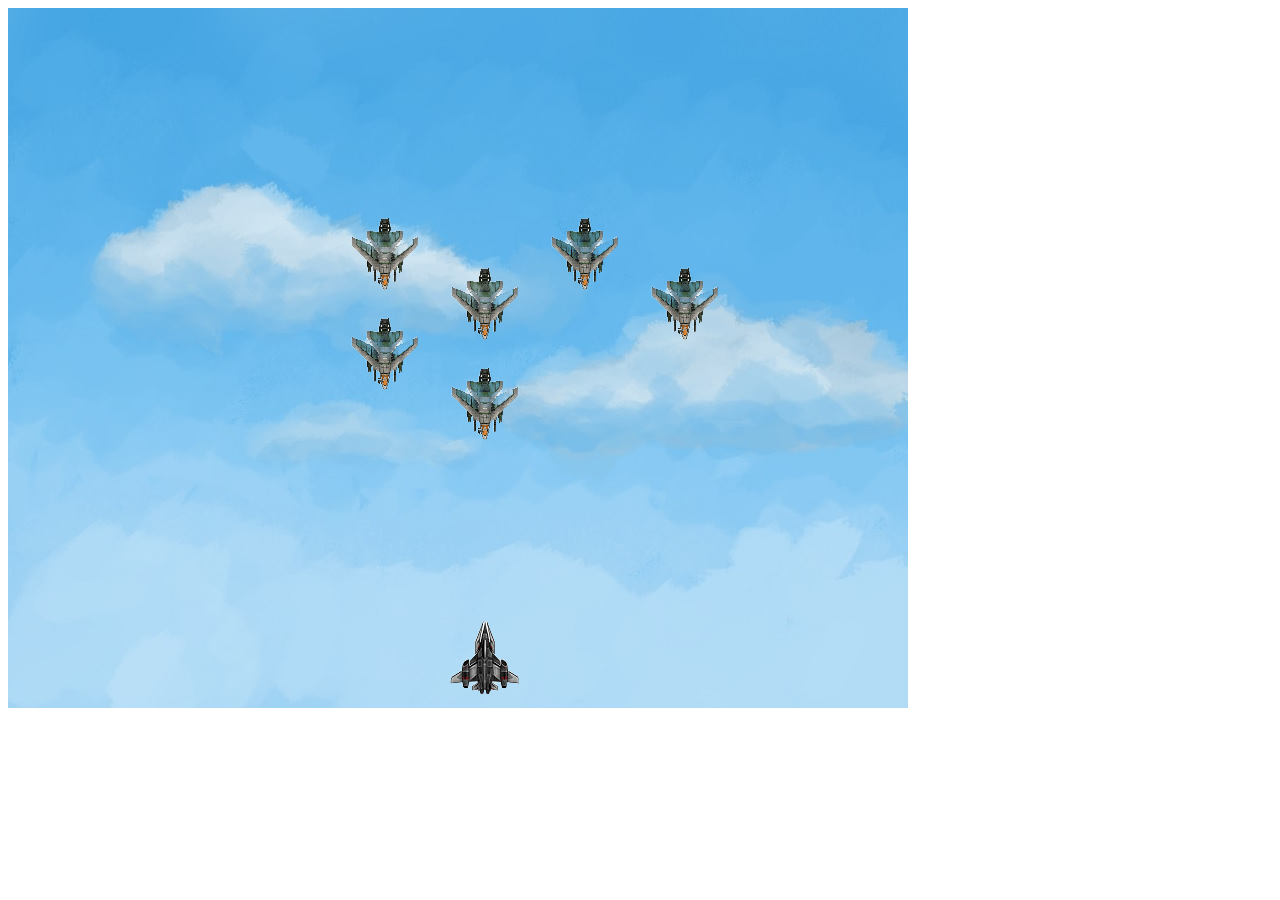
<file: preBootcamp/academy-airplane-master/index.html>
<!DOCTYPE html>
<html>
<head>
	<title></title>
</head>
<body>
	<style type="text/css">
		#ocean {
			background-image: url("ocean.jpg");
			width: 900px;
			height: 700px;
		}
		.player {
			position: absolute;
			background-image: url("player.png");
			width: 70px;
			height: 75px;
		}
		.enemy {
			position: absolute;
			background-image: url("enemy.png");
			width: 70px;
			height: 75px;
			left: 300px;
			top: 100px;
		}
		.missile {
			position: absolute;
			background-color: orange;
			width: 2px;
			height: 10px;
		}
	</style>

	<div id="ocean">
		<div id="players"></div>
		<div id="enemies"></div>
		<div id="missiles"></div>
	</div>



	<script type="text/javascript">
		var player ={left: 450, top: 620}
		var enemies =[
			{left: 350,top: 200},
			{left: 450,top: 250},
			{left: 550,top: 200},
			{left: 650,top: 250},
			{left: 350,top: 300},
			{left: 450,top: 350}
		]
		var missiles =[]

		function drawplayer(){
			content="<div class='player' style='left:"+player.left+"px;top:"+player.top+"px'></div>";
			document.getElementById("players").innerHTML=content;
		}
		drawplayer();

		function drawenemies(){
			content="";
			for(var i=0;i<enemies.length;i++){
				content+="<div class='enemy' style='left:"+enemies[i].left+"px;top:"+enemies[i].top+"px'></div>"
			}
			document.getElementById("enemies").innerHTML=content;
		}
		drawenemies();

		function drawmissiles(){
			content="";
			for(var i=0;i<missiles.length;i++){
				content+="<div class='missile' style='left:"+missiles[i].left+"px;top:"+missiles[i].top+"px'></div>"
			}
			document.getElementById("missiles").innerHTML=content;
		}

		function moveenemies(){
			for(var i=0;i<enemies.length;i++){
				enemies[i].top+=2
			}
		}

		function movemissiles(){
			for(var i=0;i<missiles.length;i++){
				missiles[i].top-=5
			}
		}

		document.onkeydown=function(e){
			if((e.keyCode==37)&&(player.left>0)){player.left+=-10}//L
			if((e.keyCode==39)&&(player.left<830)){player.left+=10}//R
			if((e.keyCode==38)&&(player.top>460)){player.top+=-10}//U
			if((e.keyCode==40)&&(player.top<625)){player.top+=10}//D
			if(e.keyCode==32){missiles.push({left:(player.left+34),top:(player.top-8)})}//Fire
			drawmissiles();
			drawplayer();
		}
		
		function gameloop(){
			moveenemies();
			drawenemies();
			movemissiles();
			drawmissiles();
			setTimeout(gameloop,100)
		}
		gameloop();

	</script>
</body>
</html>
</file>
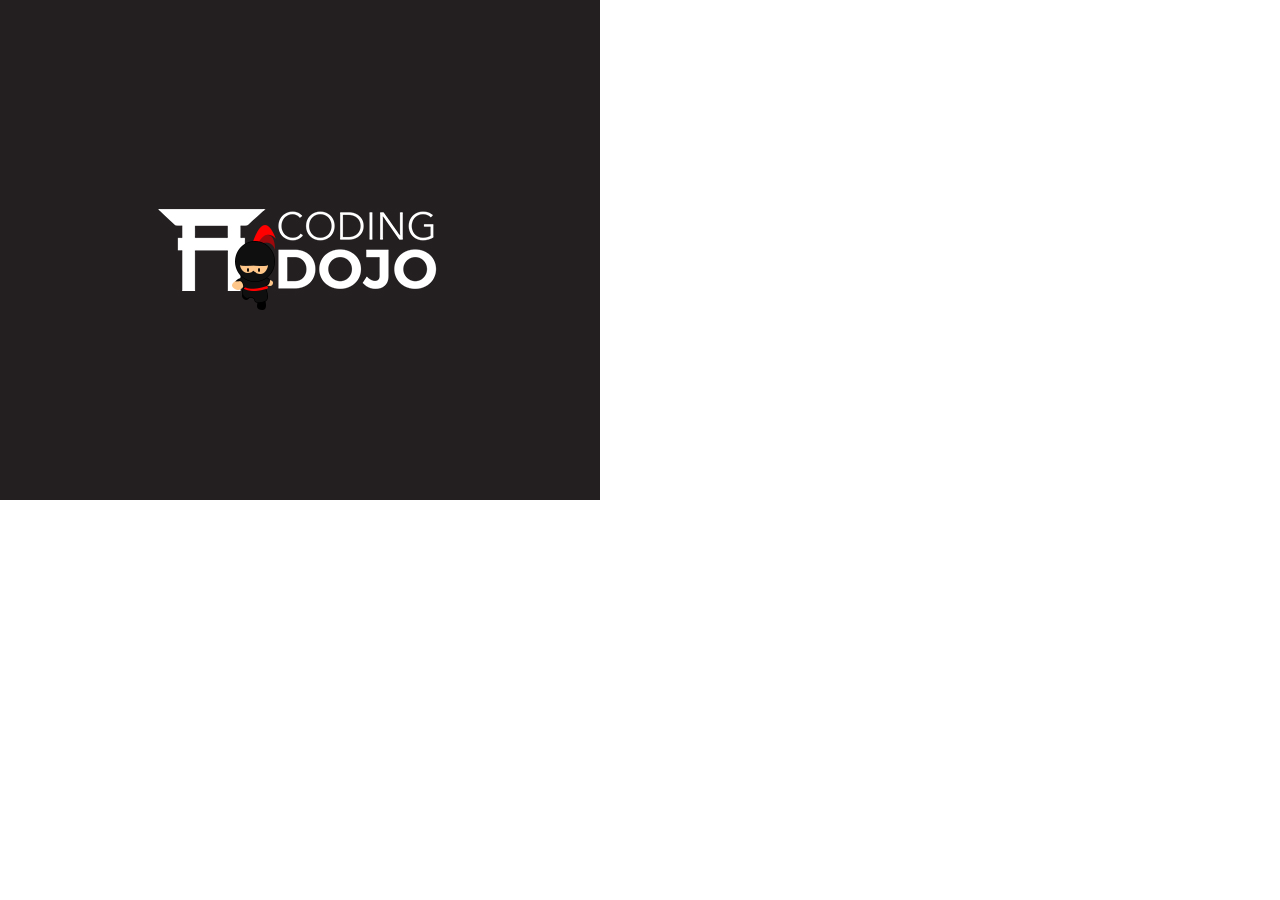
<file: preBootcamp/academy-ninja-master/index.html>
<html>
<body>
	<div id='background' style='position:absolute; top:0px; left: 0px; background-image: url("img/black_bg.jpg"); width:600px; height:500px;'>
        <div id='character' style='position:absolute; top:225px; left: 225px; background-image: url("img/down1.png"); width:59px; height:86px;'></div>
    </div>

    <script type="text/javascript">
	    var leftValue = 225, topValue = 225;
		var dir = "down";
		var st = "1";

    	function update(){
    		document.getElementById("character").style.left = leftValue+"px";
    		document.getElementById("character").style.top = topValue+"px";
			document.getElementById("character").style.backgroundImage = "url('img/"+dir+st+".png')";
    	}

    	document.onkeydown = function(e){
    		console.log(e);
    		if((e.keyCode == 37)&&(leftValue>0)) { // LEFT
    			leftValue = leftValue - 10;
				dir="left";
				if (st=="1"){st="2"}
				else st="1";
    		}
    		else if ((e.keyCode == 39)&&(leftValue<540)) { // RIGHT
    			leftValue = leftValue + 10;
				dir="right";
				if (st=="1"){st="2"}
				else st="1";    		
    		}
    		else if ((e.keyCode == 40)&&(topValue<414)) { // DOWN
				topValue = topValue + 10;
				dir="down";
				if (st=="1"){st="2"}
				else st="1";
    		}
			else if ((e.keyCode == 38)&&(topValue>0)) { // TOP
				topValue = topValue - 10;
				dir="top";
				if (st=="1"){st="2"}
				else st="1";
			}
    		// ...
    		update();
    	}
    </script>

</body>
</html>
</file>
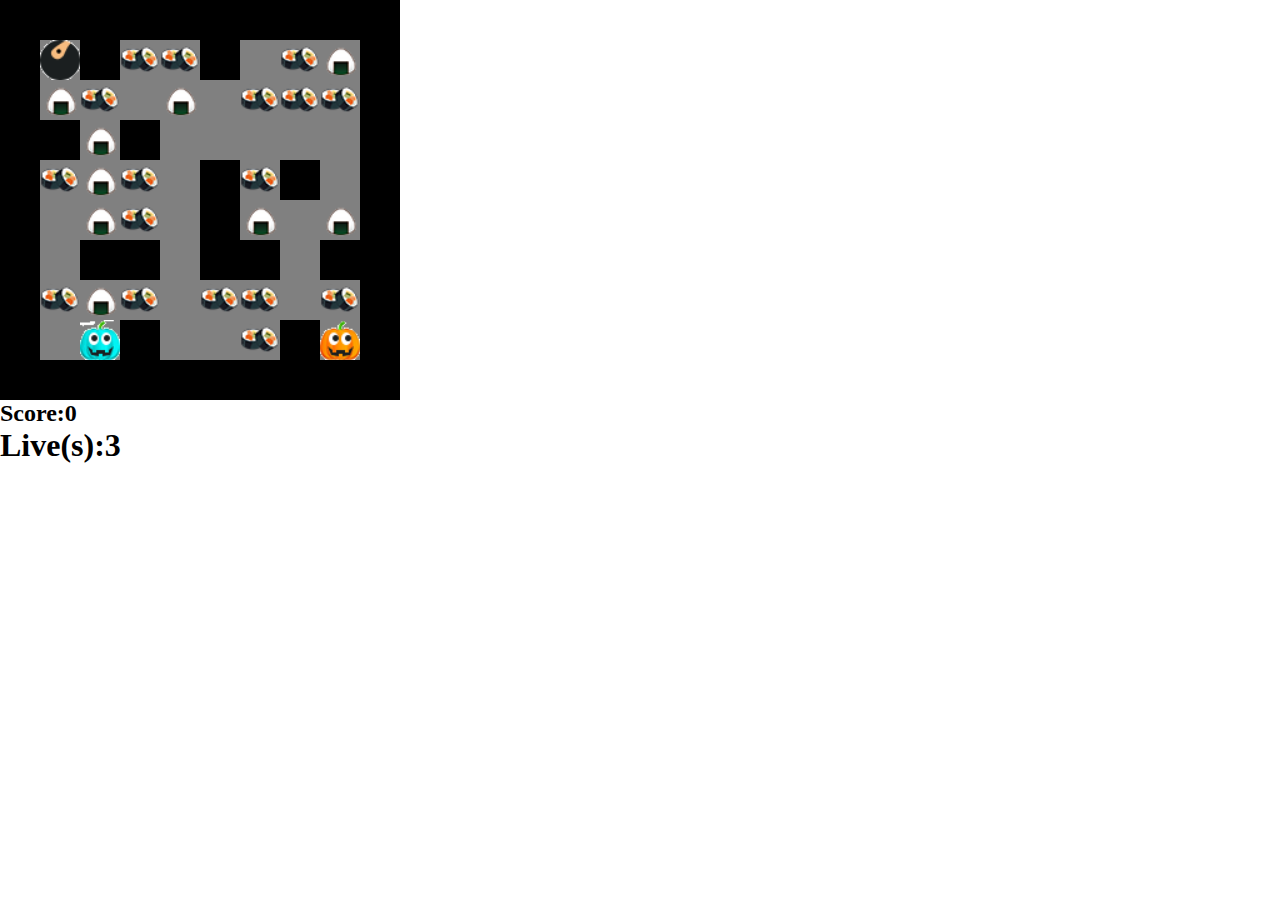
<file: preBootcamp/pacman/index.html>
<!DOCTYPE html>
<html>
<head>
	<meta charset="utf-8">
	<meta name="viewport" content="width=device-width, initial-scale=1">
	<title>NinjaMan</title>
	<style type="text/css">
		* {
			margin: 0;
			padding: 0;
		}
		.row {
			line-height: 0;
		}
		.wall {
			background-color: black; 
			height: 40px;
			width: 40px;
			display: inline-block;
		}
		.sushi {
			background-color: gray; 
			height: 40px;
			width: 40px;
			display: inline-block;
			background-image: url('sushi.png');
			background-size: contain;
		}
		.oni {
			background-color: gray; 
			height: 40px;
			width: 40px;
			display: inline-block;
			background-image: url('onigiri.png');
			background-size: contain;
		}
		.blank {
			background-color: gray; 
			height: 40px;
			width: 40px;
			display: inline-block;
		}
		#ninja {
			background-color: gray; 
			height: 40px;
			width: 40px;
			display: inline-block;
			background-image: url('ninja.gif');
			background-size: contain;
			position: absolute;
			
		}
		#ghost1 {
			background-color: gray; 
			height: 40px;
			width: 40px;
			display: inline-block;
			background-image: url('pumpky.gif');
			background-size: contain;
			position: absolute;
			
		}
		#ghost2 {
			background-color: gray; 
			height: 40px;
			width: 40px;
			display: inline-block;
			background-image: url('bluey.gif');
			background-size: contain;
			position: absolute;
			
		}
	</style>
</head>
<body>
	<div id='world'></div>
	<div id='ninja'></div>
	<div id='ghost1'></div>
	<div id='ghost2'></div>
	<div id='score'></div>
	<div id='live'></div>
	<div id='over'></div>
</body>
<script type="text/javascript">
	var world = [
			[1,1,1,1,1,1,1,1,1,1],
			[1,0,2,2,2,2,2,2,2,1],
			[1,2,1,2,1,2,2,1,2,1],
			[1,2,2,2,1,2,2,2,2,1],
			[1,2,1,2,1,3,3,1,2,1],
			[1,2,2,2,2,2,2,2,2,1],
			[1,2,1,2,1,2,2,1,2,1],
			[1,2,1,2,1,2,2,1,2,1],
			[1,2,2,3,3,2,2,2,2,1],
			[1,1,1,1,1,1,1,1,1,1],
		];
	var worlddict = {
		0: 'blank',
		1: 'wall',
		2: 'sushi',
		3: 'oni'
	};
	var score =0;

	world=generate();

	function drowworld(){
		output = "";

		for(var row=0;row<world.length;row++){
			output+="<div class='row'>"
			for(var x=0; x<world[row].length;x++){
				output += "<div class='"+worlddict[world[row][x]]+"'></div>"
			}
			output += "</div>"
		}

		document.getElementById('world').innerHTML = output;
	}
	drowworld();

	var ninja ={
		x:1,
		y:1
	}
	var ghost1 ={
		x:8,
		y:8
	}
	var ghost2 ={
		x:1,
		y:8
	}
	var l=3


	function drowninja(){
		document.getElementById('ninja').style.top = ninja.y*40+'px'
		document.getElementById('ninja').style.left = ninja.x*40+'px'
	}
	drowninja();

	function drownghost1(){
		document.getElementById('ghost1').style.top = ghost1.y*40+'px'
		document.getElementById('ghost1').style.left = ghost1.x*40+'px'
	}
	drownghost1();

	function drownghost2(){
		document.getElementById('ghost2').style.top = ghost2.y*40+'px'
		document.getElementById('ghost2').style.left = ghost2.x*40+'px'
	}
	drownghost2();

	function updatescore(){
		output="<h2>Score:";
			if (world[ninja.y][ninja.x]==2){score+=10}
			if (world[ninja.y][ninja.x]==3){score+=5}
			output +=score;
			output +="</h2>";
			document.getElementById('score').innerHTML = output;

	}
	updatescore();

	function updlive(){
		output="<h1>Live(s):"+l+"</h1>";
			document.getElementById('live').innerHTML = output;

	}
	updlive();

	function over(){
		output='<h1 style="background-color:red;">GAME OVER</h1>';
		document.getElementById('over').innerHTML = output;

	}

	function getRndInteger(min, max) {
  		return Math.floor(Math.random() * (max - min + 1) ) + min;
	}

	

	function generate() {
		var g =[
			[1,1,1,1,1,1,1,1,1,1],
			[1,0,2,2,2,2,2,2,2,1],
			[1,2,1,2,1,2,2,1,2,1],
			[1,2,2,2,1,2,2,2,2,1],
			[1,2,1,2,1,3,3,1,2,1],
			[1,2,2,2,2,2,2,2,2,1],
			[1,2,1,2,1,2,2,1,2,1],
			[1,2,1,2,1,2,2,1,2,1],
			[1,2,2,3,3,2,2,2,2,1],
			[1,1,1,1,1,1,1,1,1,1],
		];
		for(var row=0;row<world.length;row++){
			for(var x=0; x<world[row].length;x++){
				if((row==0)||(x==0)||(row==9)||(x==9)){g[row][x]=1}
				else if((row==1)&&(x==1)){g[row][x]=0}
				else if((row==8)&&(x==8)){g[row][x]=0}
				else if((row==8)&&(x==1)){g[row][x]=0}
				else g[row][x]=getRndInteger(0,3);
			}
		}
		return g;
	}

	document.onkeydown= function(e){
		//ninja move
		if(e.keyCode==37){if(world[ninja.y][ninja.x-1]!=1){ninja.x--}}
		if(e.keyCode==39){if(world[ninja.y][ninja.x+1]!=1){ninja.x++}}
		if(e.keyCode==38){if(world[ninja.y-1][ninja.x]!=1){ninja.y--}}
		if(e.keyCode==40){if(world[ninja.y+1][ninja.x]!=1){ninja.y++}}

		//
		if(ninja.y==ghost1.y&&ninja.x==ghost1.x){l--};
		if(ninja.y==ghost2.y&&ninja.x==ghost2.x){l--};
		//updating page
		updatescore();
		world[ninja.y][ninja.x]=0;
		drowworld();
		drowninja();
		
		updlive();
		if(l==0){over();}
		
	}

	function gameloop(){
			
		//ghost1 move
		var r4=getRndInteger(1,4);
		if((r4==1)&&(world[ghost1.y][ghost1.x-1]!=1)){ghost1.x--}
		else if((r4==2)&&(world[ghost1.y][ghost1.x+1]!=1)){ghost1.x++}
		else if((r4==3)&&(world[ghost1.y-1][ghost1.x]!=1)){ghost1.y--}
		else if((r4==4)&&(world[ghost1.y+1][ghost1.x]!=1)){ghost1.y++};

		//ghost2 move
		if(getRndInteger(1,4)==1){if(world[ghost2.y][ghost2.x-1]!=1){ghost2.x--}}
		else if(getRndInteger(1,4)==2){if(world[ghost2.y][ghost2.x+1]!=1){ghost2.x++}}
		else if(getRndInteger(1,4)==3){if(world[ghost2.y-1][ghost2.x]!=1){ghost2.y--}}
		else if(getRndInteger(1,4)==4){if(world[ghost2.y+1][ghost2.x]!=1){ghost2.y++}};

		//
		if(ninja.y==ghost1.y&&ninja.x==ghost1.x){l--};
		if(ninja.y==ghost2.y&&ninja.x==ghost2.x){l--};

		//updating page
		drownghost1();
		drownghost2();
		updlive();
		if(l==0){over();}
		
			setTimeout(gameloop,250)
		}
	gameloop();


</script>
</html>
</file>
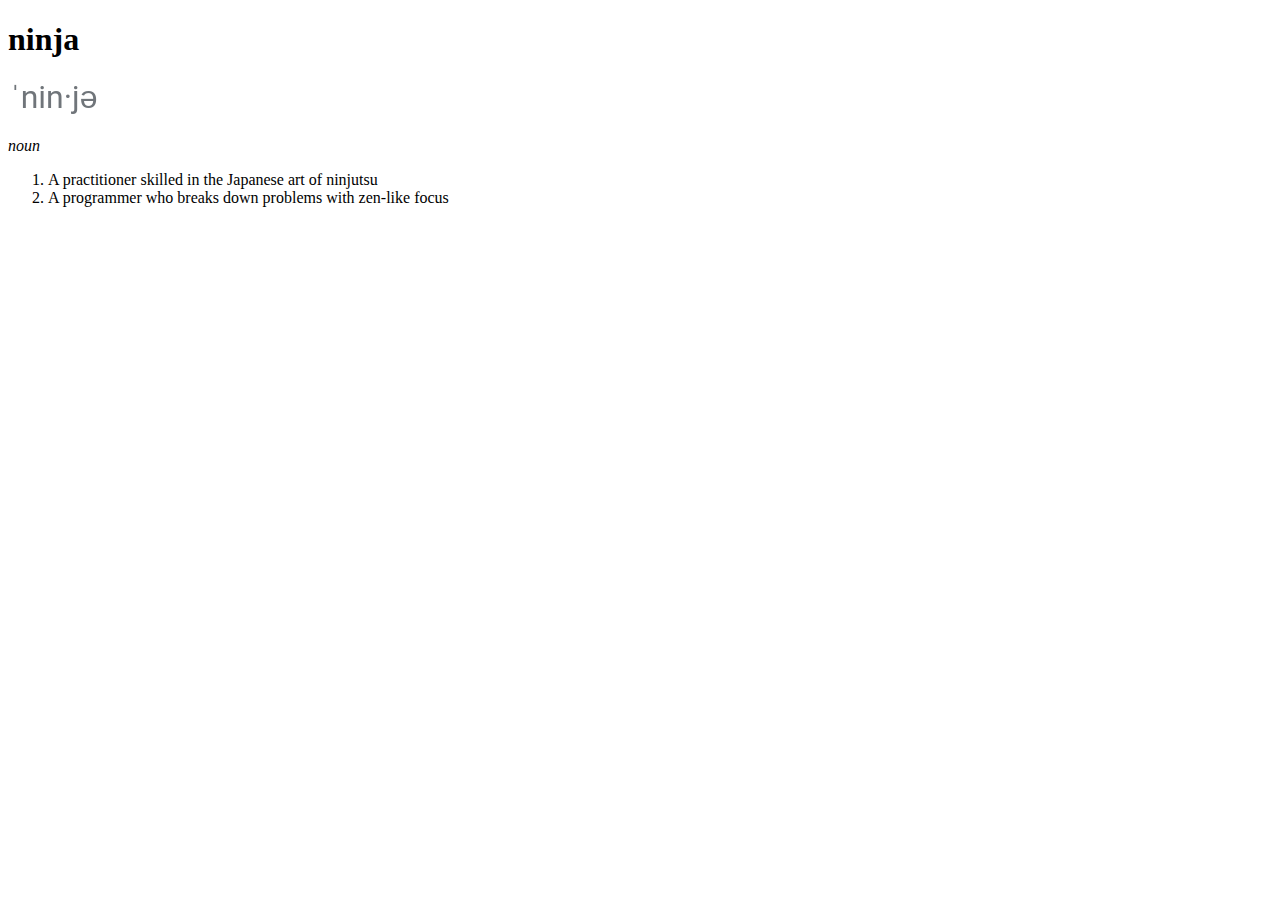
<file: week1/html/index.html>
<!DOCTYPE html>
<html lang="en">
<head>
    <meta charset="UTF-8">
    <meta http-equiv="X-UA-Compatible" content="IE=edge">
    <meta name="viewport" content="width=device-width, initial-scale=1.0">
    <title>Dictionary Entry</title>
</head>
<body>
    <h1>ninja</h1>
    <img src="pronunciation.png" alt="pronunciation image">
    <p>
        <em>noun</em>
        <ol>
            <li>A practitioner skilled in the Japanese art of ninjutsu</li>
            <li>A programmer who breaks down problems with zen-like focus</li>
        </ol>
    </p>
</body>
</html>
</file>
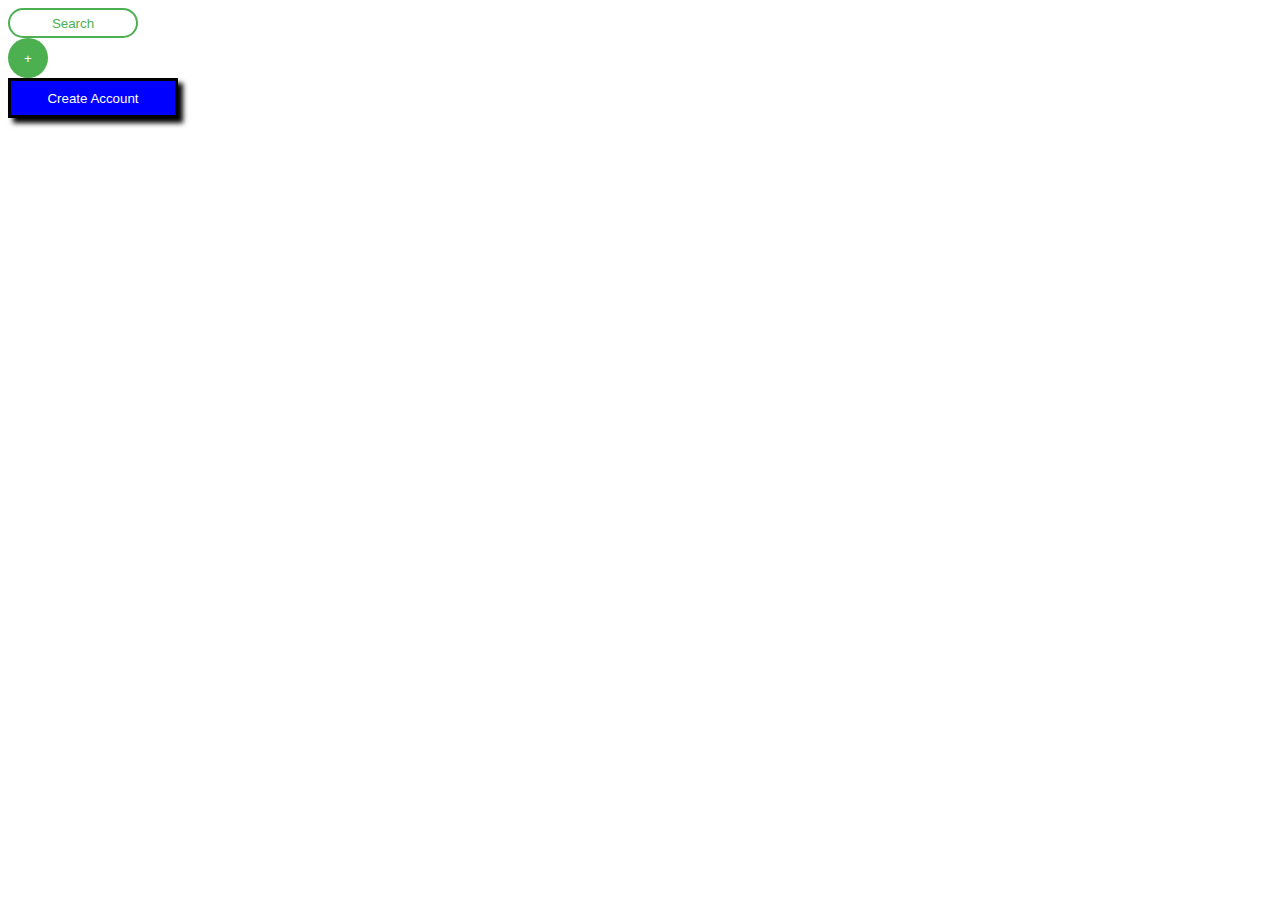
<file: week1/css/Button/index.html>
<!DOCTYPE html>
<html lang="en">
<head>
    <meta charset="UTF-8">
    <meta http-equiv="X-UA-Compatible" content="IE=edge">
    <meta name="viewport" content="width=device-width, initial-scale=1.0">
    <title>Button Styling</title>
    <link rel="stylesheet" href="style.css">
</head>
<body>
    <div>
        <button id="id1">Search</button>
    </div>
    <div>
        <button id="id2">+</button>
    </div>
    <div>
        <button id="id3">Create Account</button>
    </div>
</body>
</html>
</file>
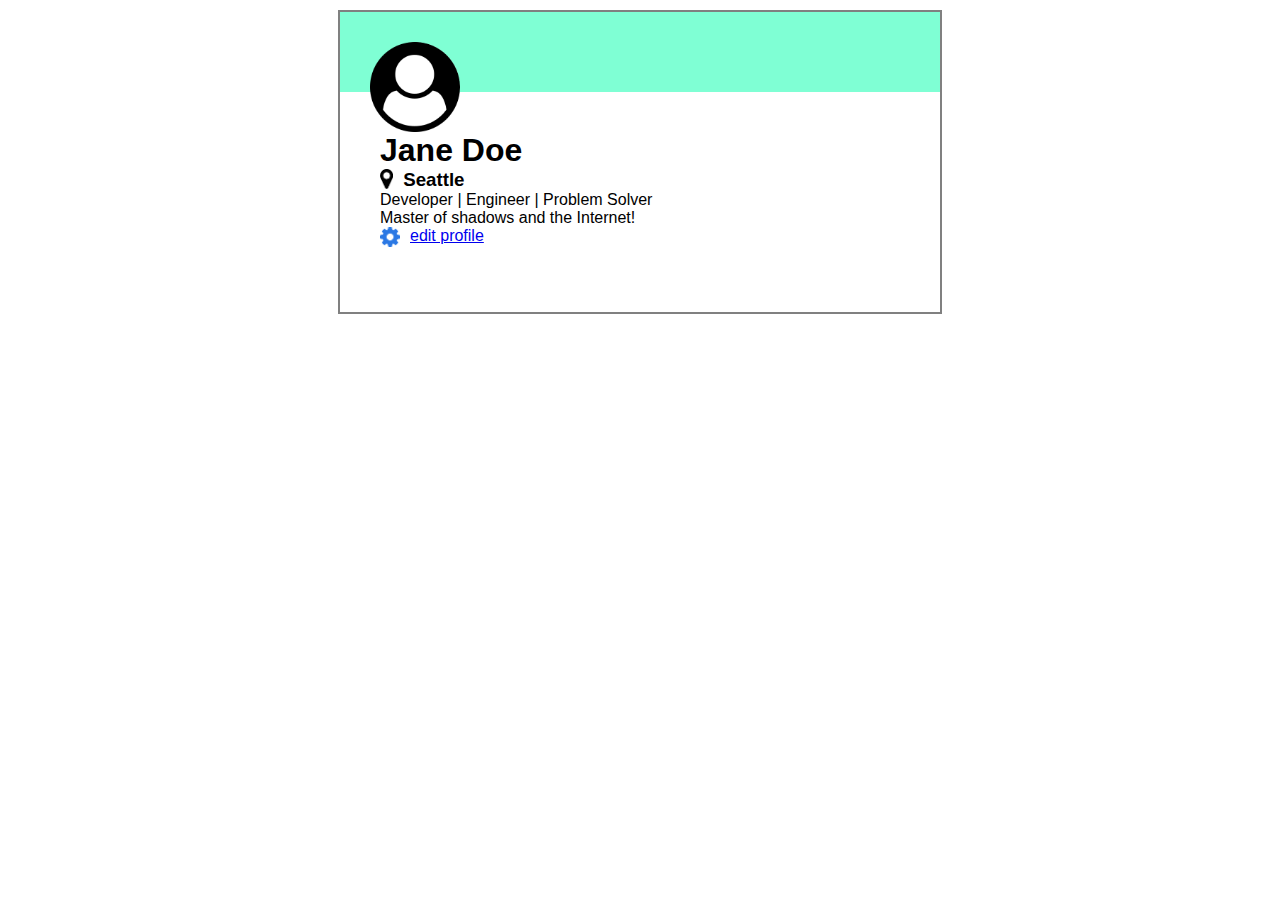
<file: week1/css/card/index.html>
<!DOCTYPE html>
<html lang="en">
<head>
    <meta charset="UTF-8">
    <meta http-equiv="X-UA-Compatible" content="IE=edge">
    <meta name="viewport" content="width=device-width, initial-scale=1.0">
    <title>Profile</title>
    <link rel="stylesheet" href="style.css">
</head>
<body>
    <div class="card">
        <div class="top"><img class="p9" src="icons\user-circle.png" alt=""></div>
        <div class="main">
            <div><h1>Jane Doe</h1></div>
            <div class="loca"><img id= "i1" src="icons\map-marker.png" alt=""><h3>Seattle</h3></div>
            <div>Developer | Engineer | Problem Solver <br>Master of shadows and the Internet!</div>
            <div class="loca"><img id= "i1" src="icons\gear.png" alt=""><a href="#">edit profile</a></div>
        </div>
    </div>
</body>
</html>
</file>
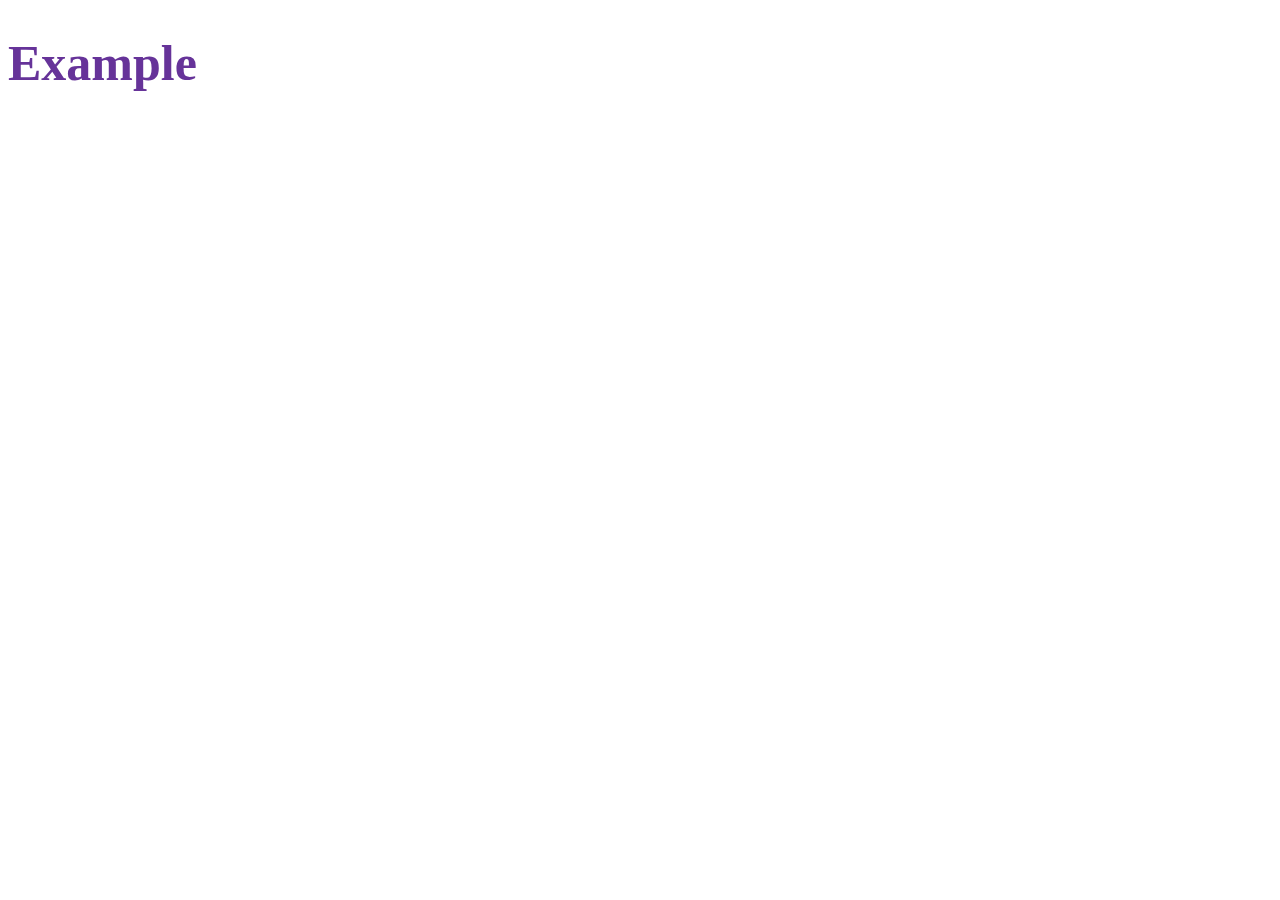
<file: week1/css/Example/index.html>
<!DOCTYPE html>
<html lang="en">
<head>
    <meta charset="UTF-8">
    <meta name="viewport" content="width=device-width, initial-scale=1.0">
    <title>Example</title>
    <link rel="stylesheet" href="style.css">
</head>
<body>
    <h1>Example</h1>
</body>
</html>
</file>
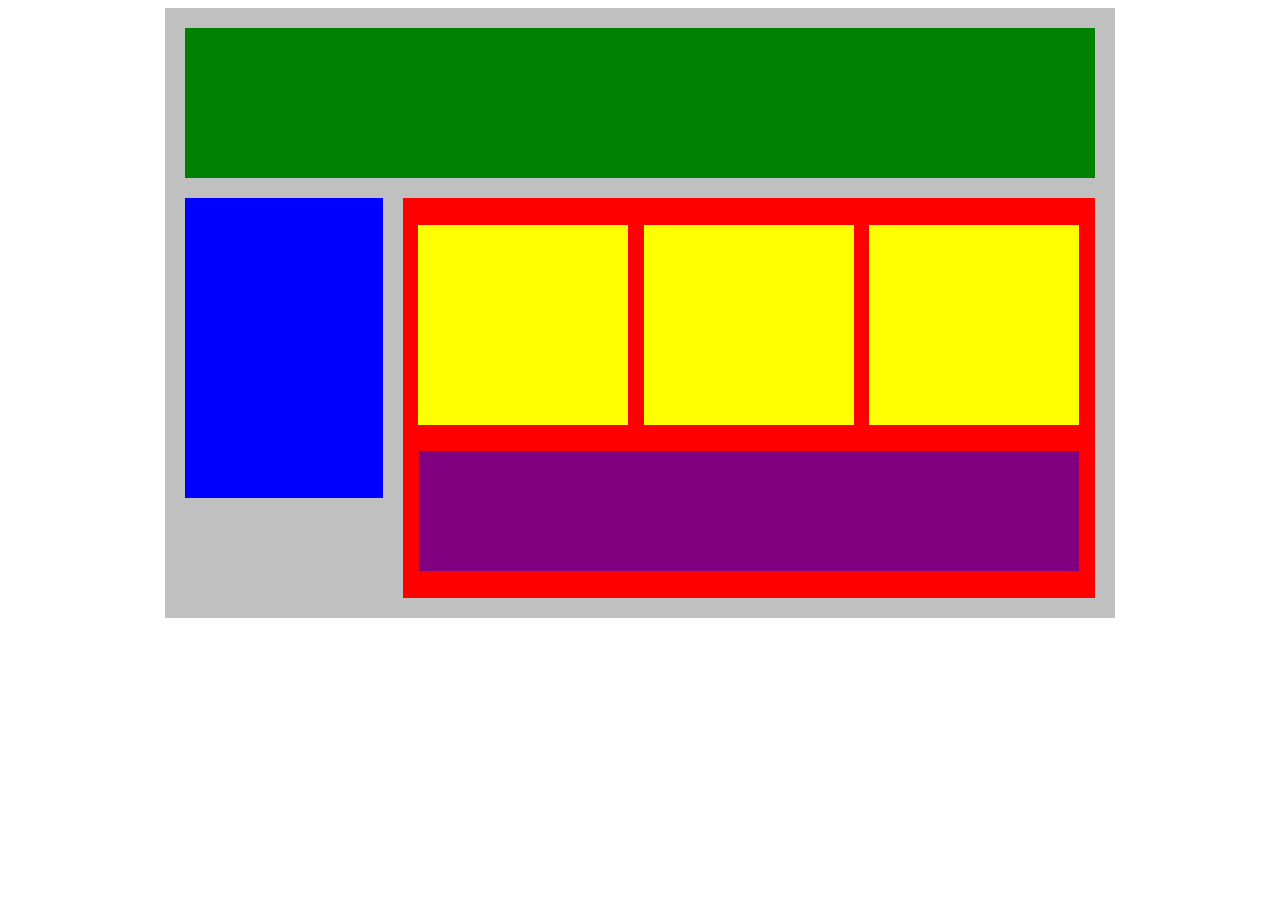
<file: week1/css/flex/index.html>
<!DOCTYPE html>
<html lang="en">
<head>
    <title>Position Practice</title>
    <link rel="stylesheet" type="text/css" href="style.css">
</head>
<body>
    <div class="container">
        <div class="top-nav"></div>
        <div class="row">
            <div class="side-nav"></div>
            <div class="main">
                <div class="row">
                    <div class="sub-content"></div>
                    <div class="sub-content"></div>
                    <div class="sub-content"></div>
                </div>
                <div id="advertisement"></div>
            </div>
        </div>
    </div>
</body>
</html>
</file>
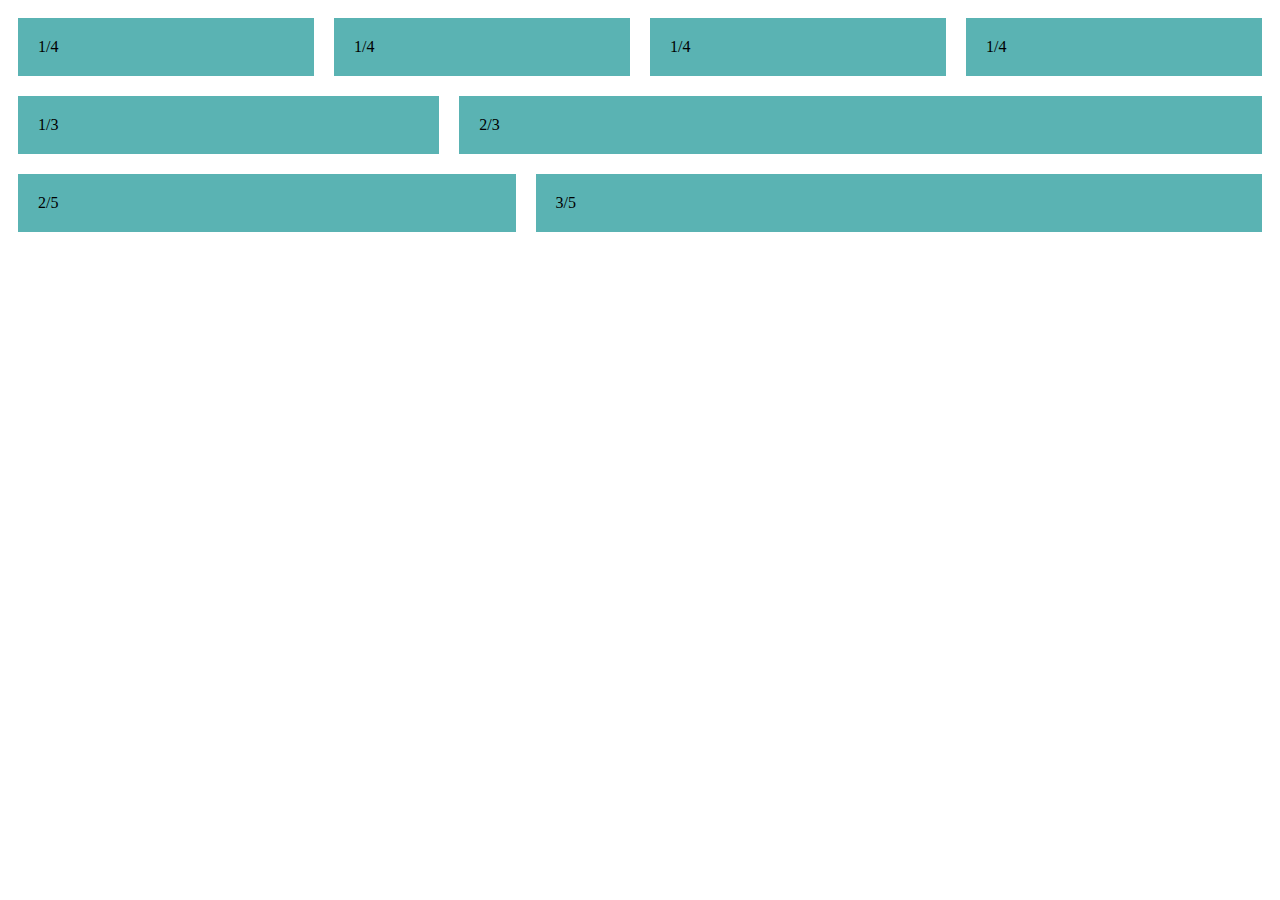
<file: week1/css/flexible/index.html>
<!DOCTYPE html>
<html lang="en">
<head>
    <meta charset="UTF-8">
    <meta http-equiv="X-UA-Compatible" content="IE=edge">
    <meta name="viewport" content="width=device-width, initial-scale=1.0">
    <title>Document</title>
    <link rel="stylesheet" href="style.css">
</head>
<body>
    <div class="row">
        <div class="col">1/4</div>
        <div class="col">1/4</div>
        <div class="col">1/4</div>
        <div class="col">1/4</div>
    </div>
    
    <div class="row">
        <div class="col">1/3</div> 
        <div class="col-2">2/3</div>
    </div>
    
    <div class="row">
        <div class="col-2">2/5</div>
        <div class="col-3">3/5</div>
    </div>
        
    
</body>
</html>
</file>
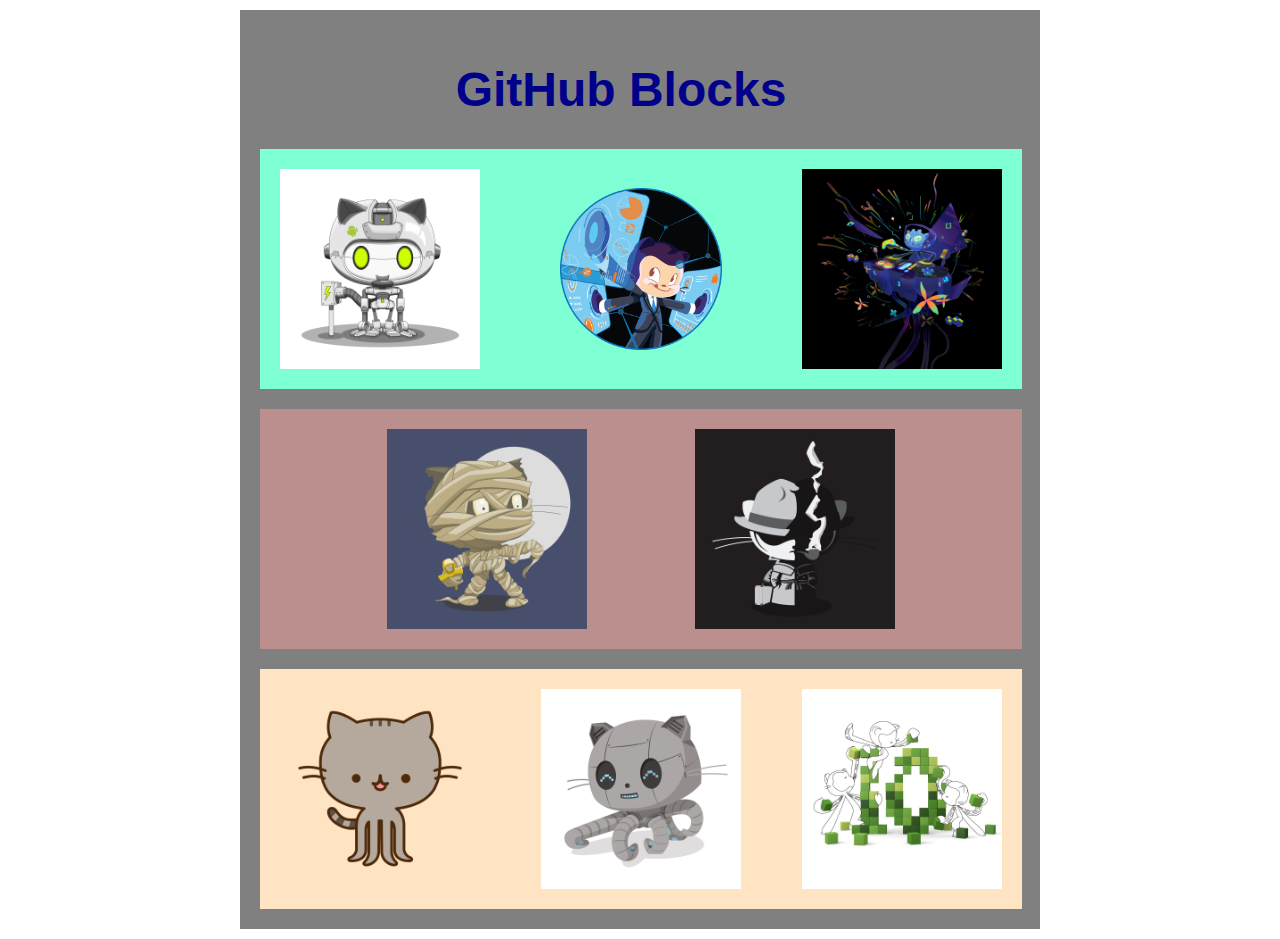
<file: week1/css/github/index.html>
<!DOCTYPE html>
<html lang="en">
<head>
    <meta charset="UTF-8">
    <meta http-equiv="X-UA-Compatible" content="IE=edge">
    <meta name="viewport" content="width=device-width, initial-scale=1.0">
    <title>GitHub Blocks</title>
    <link rel="stylesheet" href="style.css">
</head>
<body>
    <div id="cont">
        <div id="gittext">
            <h1>GitHub Blocks</h1>
        </div>
        <div id="b1">
            <img src="droidtocat.png" alt="">
            <img src="Fintechtocat.png" alt="">
            <img src="godotocat.png" alt="">
        </div>
        <div id="b2">
            <img src="mummytocat.gif" alt="">
            <img src="privateinvestocat.jpg" alt="">
        </div>
        <div id="b3">
            <img src="pusheencat.png" alt="">
            <img src="Robotocat.png" alt="">
            <img src="tentocats.jpg" alt="">
        </div>
    </div>
</body>
</html>
</file>
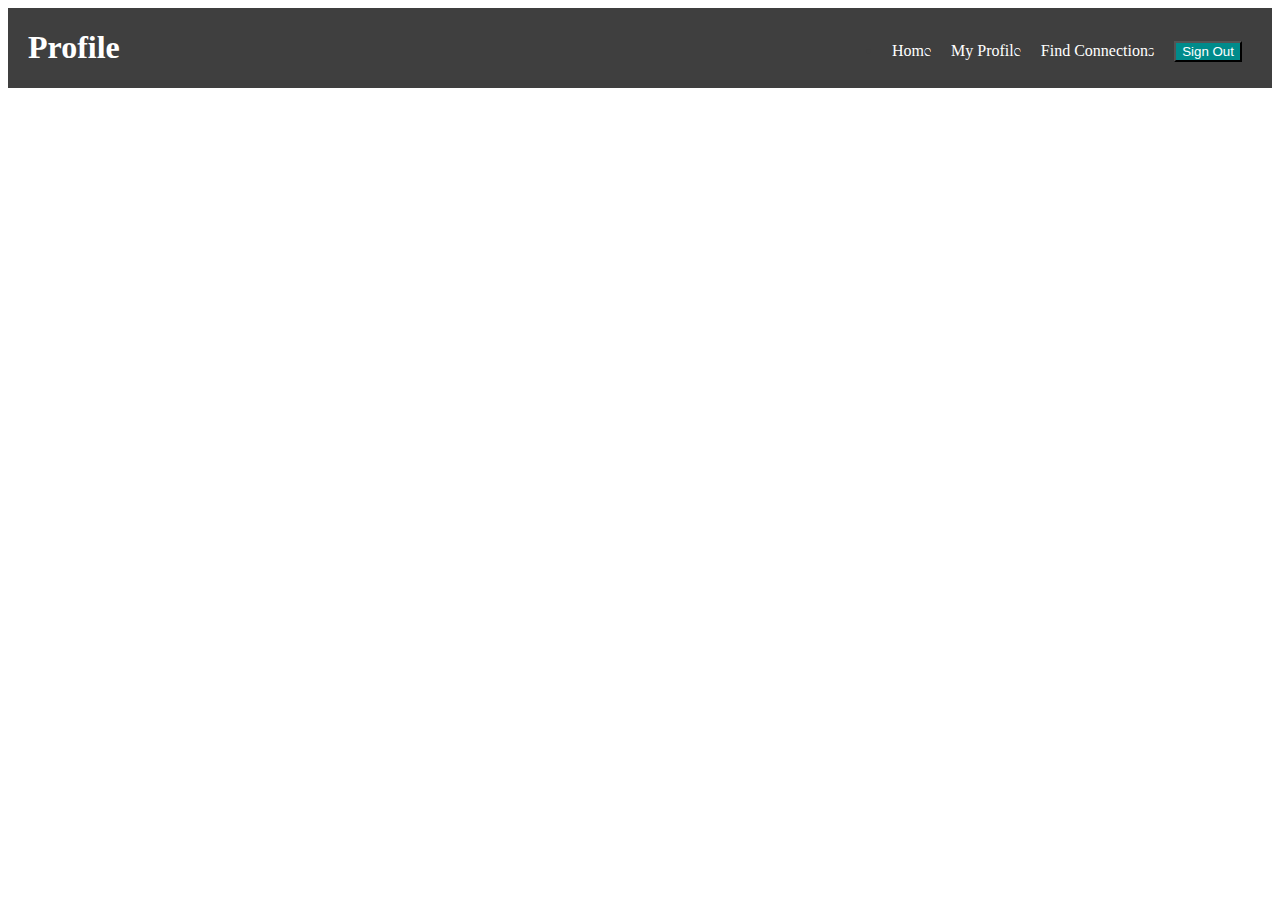
<file: week1/css/navbar/index.html>
<!DOCTYPE html>
<html lang="en">
<head>
    <meta charset="UTF-8">
    <meta http-equiv="X-UA-Compatible" content="IE=edge">
    <meta name="viewport" content="width=device-width, initial-scale=1.0">
    <title>Document</title>
    <link rel="stylesheet" href="style.css">
</head>
<body>


    <div class="nav">
        <h1 class="nav-title">Profile</h1>
        <ul class="nav-links">
            <li><a href="#">Home</a></li>
            <li><a href="#" class="active">My Profile</a></li>
            <li><a href="#">Find Connections</a></li>
            <li><button class="btn">Sign Out</button></li>
        </ul>
    </div>
    
    
</body>
</html>
</file>
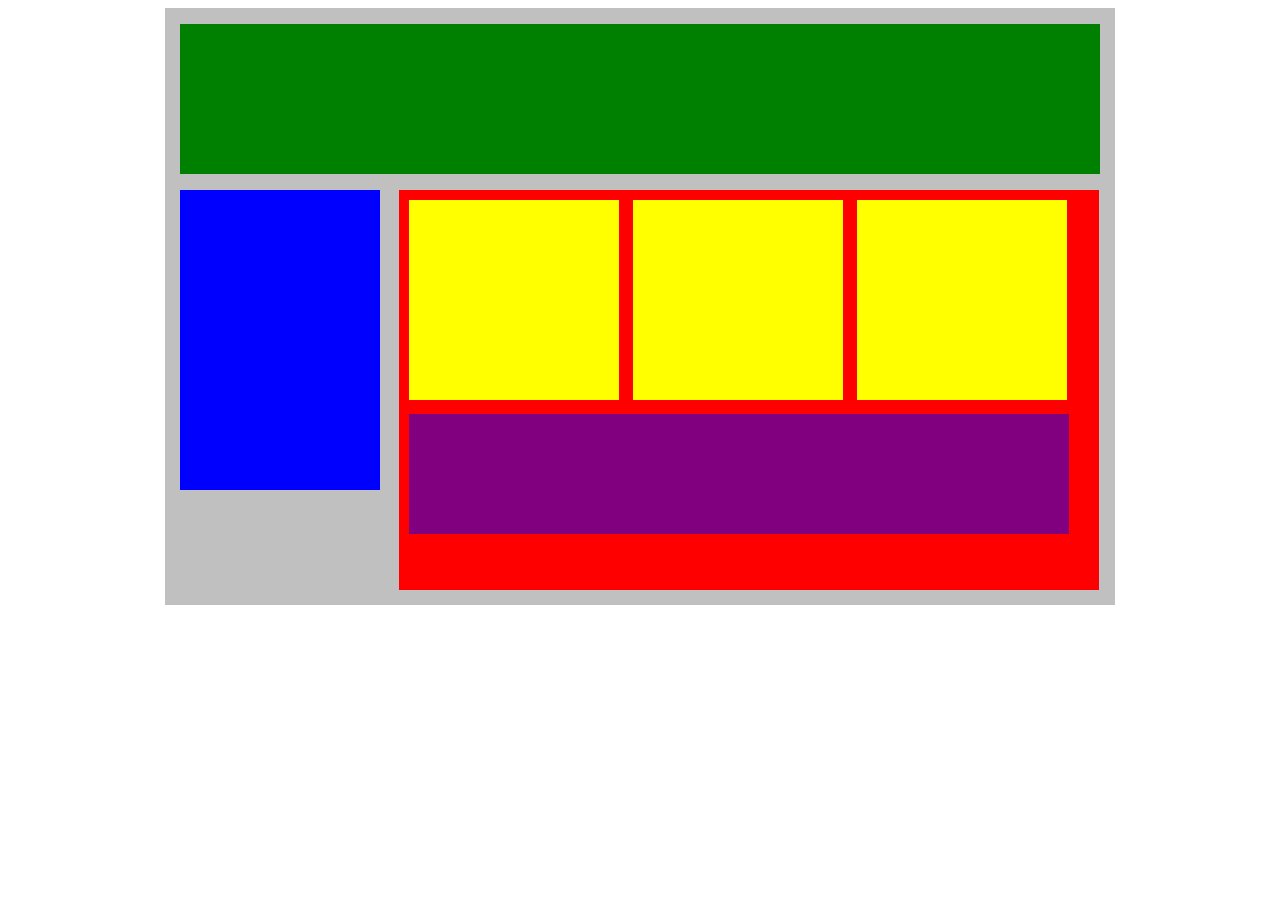
<file: week1/css/Plotting/index.html>
<!DOCTYPE html>
<html lang="en">
<head>
    <title>Position Practice</title>
    <link rel="stylesheet" type="text/css" href="style.css">
</head>
<body>
    <div class="container">
        <div class="top-nav"></div>
        <div class="side-nav"></div>
        <div class="main">
            <div class="sub-content"></div>
            <div class="sub-content"></div>
            <div class="sub-content"></div>
            <div id="advertisement"></div>
        </div>
    </div>
</body>
</html>
</file>
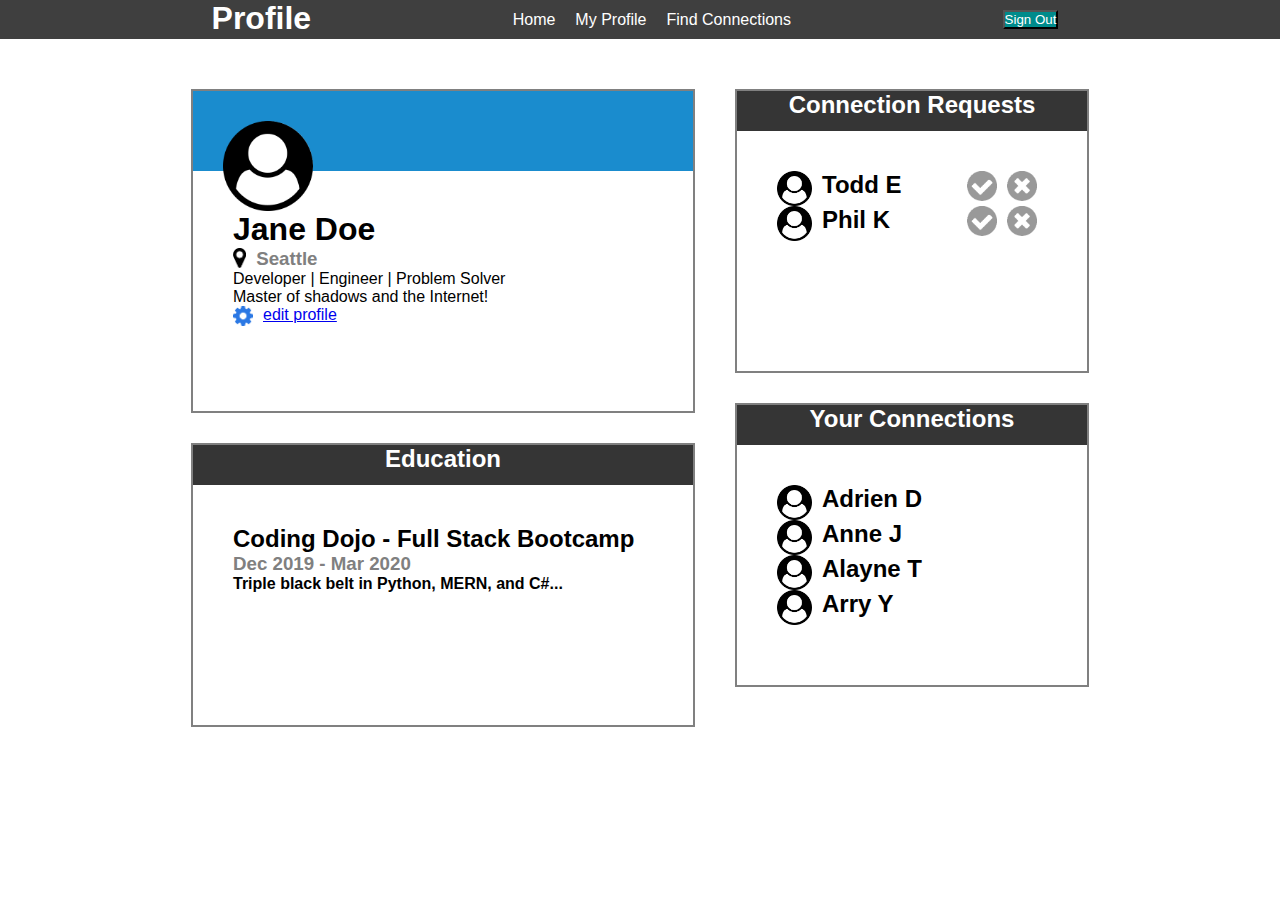
<file: week1/css/profile/index.html>
<!DOCTYPE html>
<html lang="en">
<head>
    <meta charset="UTF-8">
    <meta http-equiv="X-UA-Compatible" content="IE=edge">
    <meta name="viewport" content="width=device-width, initial-scale=1.0">
    <title>Document</title>
    <link rel="stylesheet" href="style.css">
</head>
<body>


    <div class="nav">
        <h1 class="nav-title">Profile</h1>
        <ul class="nav-links">
            <li><a class="toplinks" href="#">Home</a></li>
            <li><a class="toplinks" href="#" class="active">My Profile</a></li>
            <li><a class="toplinks" href="#">Find Connections</a></li>
        </ul>
        <ul>
            <li><button class="btn">Sign Out</button></li>
        </ul>
    </div>
    
    <div class="mainpage">
        <div class="leftpage">
            <div class="card">
                <div class="top"><img class="p9" src="icons\user-circle.png" alt=""></div>
                <div class="main">
                    <div><h1>Jane Doe</h1></div>
                    <div class="loca"><img id= "i1" src="icons\map-marker.png" alt=""><h3>Seattle</h3></div>
                    <div>Developer | Engineer | Problem Solver <br>Master of shadows and the Internet!</div>
                    <div class="loca"><img id= "i1" src="icons\gear.png" alt=""><a href="#">edit profile</a></div>
                </div>
            </div>
            <div class="educard">
                <div class="topnormal"><h2 class="normaltitle">Education</h2></div>
                <div class="mainnormal">
                    <h2>Coding Dojo - Full Stack Bootcamp</h2>
                    <h3>Dec 2019 - Mar 2020</h3>
                    <h4>Triple black belt in Python, MERN, and C#...</h4>
                </div>
            </div>
        </div>
        <div class="rightpage">
            <div class="normalcard">
                <div class="topnormal"><h2 class="normaltitle">Connection Requests</h2></div>
                <div class="mainnormal">
                    <div class="loca2"><div class="xx"><img id= "lttp" src="icons\user-circle.png" alt=""><h2>Todd E </h2></div><div><img id= "lttp2" src="icons\accept-circle.png" alt=""><img id= "lttp2" src="icons\close-circle.png" alt=""></div></div>
                    
                    <div class="loca2"><div class="xx"><img id= "lttp" src="icons\user-circle.png" alt=""><h2>Phil K </h2></div><div><img id= "lttp2" src="icons\accept-circle.png" alt=""><img id= "lttp2" src="icons\close-circle.png" alt=""></div></div>
                </div>
            </div>

            <div class="normalcard">
                <div class="topnormal"><h2 class="normaltitle">Your Connections</h2></div>
                <div class="mainnormal">
                    <div class="loca2"><div class="xx"><img id= "lttp" src="icons\user-circle.png" alt=""><h2>Adrien D </h2></div><div></div></div>
                    <div class="loca2"><div class="xx"><img id= "lttp" src="icons\user-circle.png" alt=""><h2>Anne J </h2></div><div></div></div>
                    <div class="loca2"><div class="xx"><img id= "lttp" src="icons\user-circle.png" alt=""><h2>Alayne T </h2></div><div></div></div>
                    <div class="loca2"><div class="xx"><img id= "lttp" src="icons\user-circle.png" alt=""><h2>Arry Y </h2></div><div></div></div>
                </div>
            </div>
        </div>
    </div>
</body>
</html>
</file>
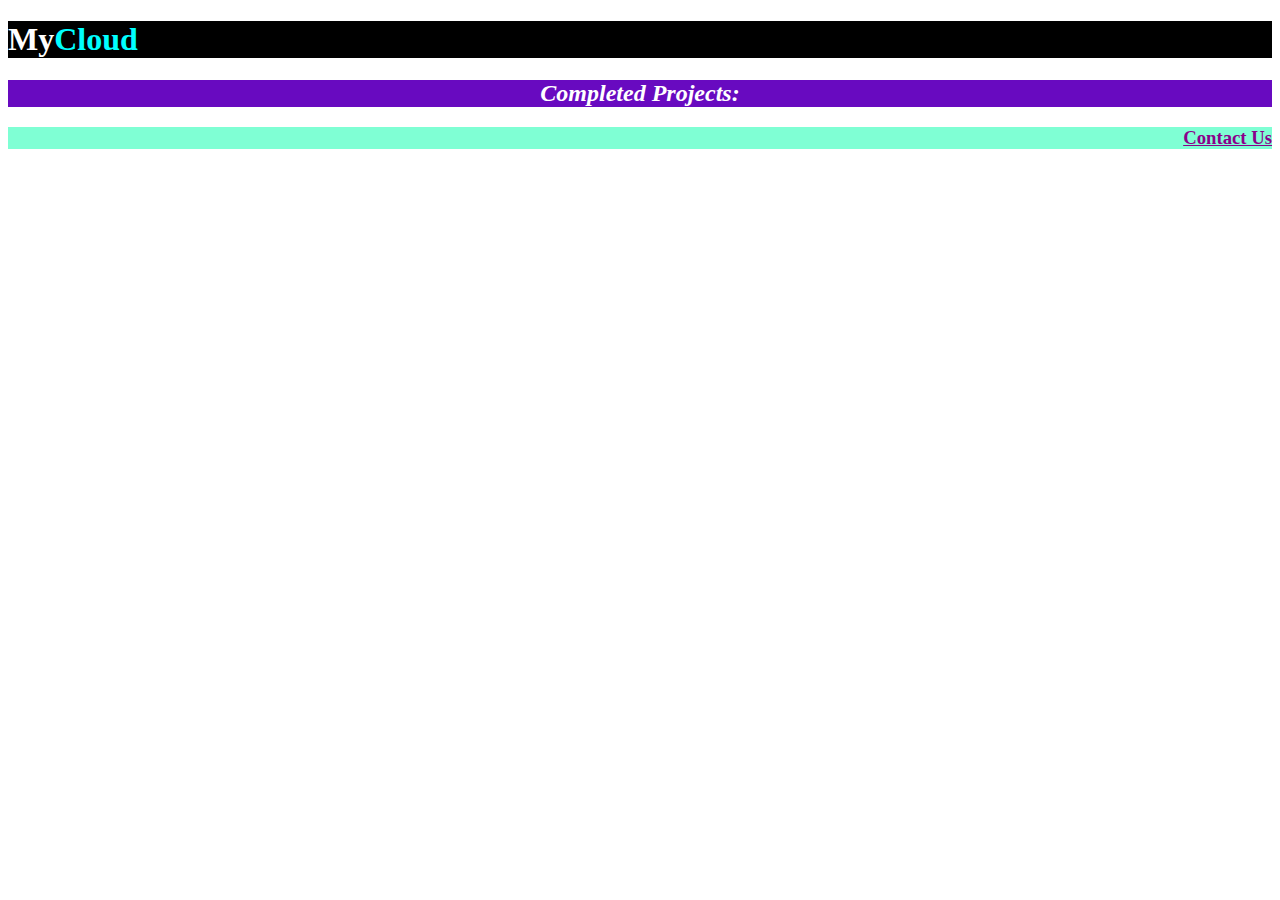
<file: week1/css/Styling/index.html>
<!DOCTYPE html>
<html lang="en">
<head>
    <meta charset="UTF-8">
    <meta http-equiv="X-UA-Compatible" content="IE=edge">
    <meta name="viewport" content="width=device-width, initial-scale=1.0">
    <title>Styling</title>
    <link rel="stylesheet" href="style.css">
</head>
<body>
    <h1><span>My</span>Cloud</h1>
    <h2>Completed Projects:</h2>
    <h3>Contact Us</h3>
</body>
</html>
</file>
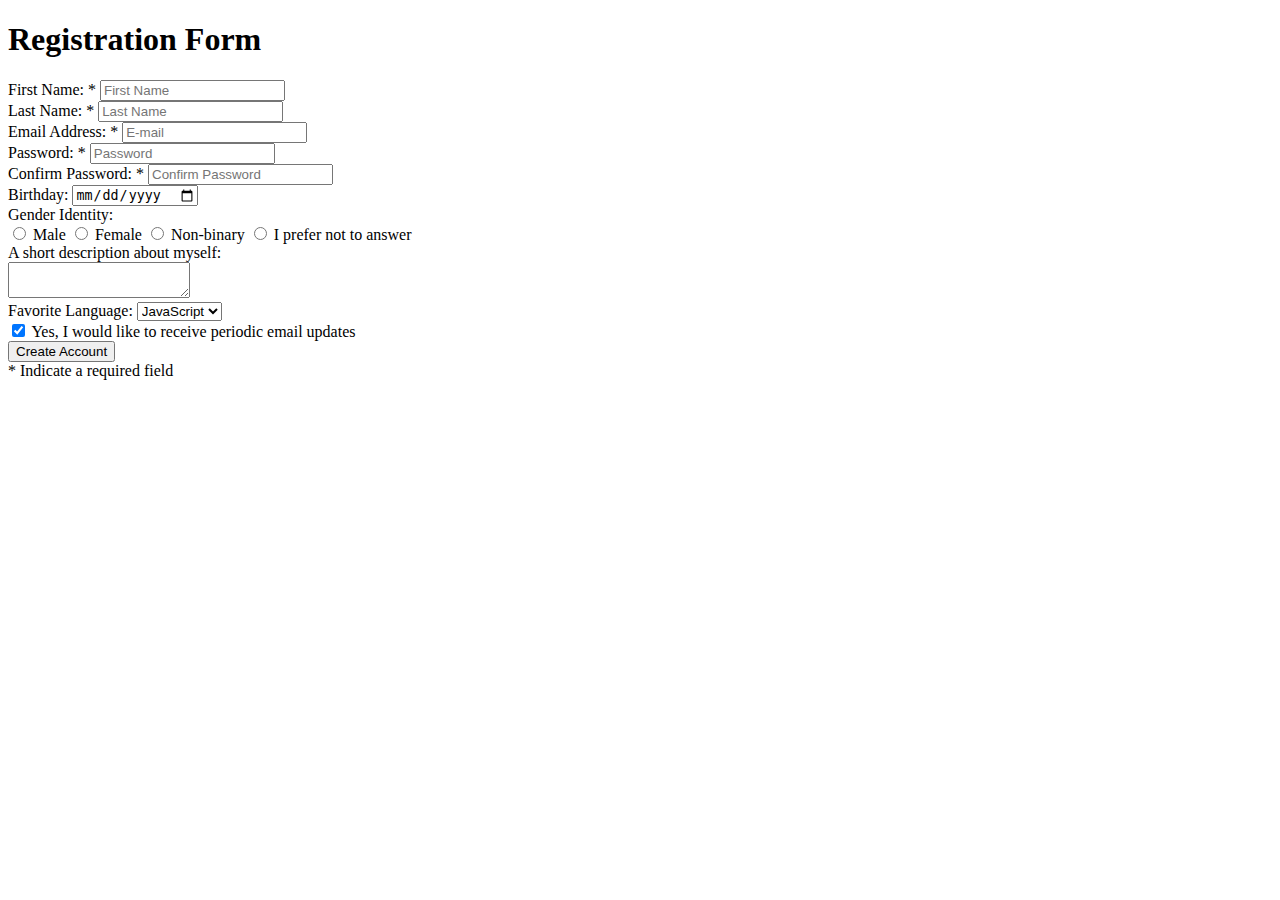
<file: week1/html/registration/index.html>
<!DOCTYPE html>
<html lang="en">
<head>
    <meta charset="UTF-8">
    <meta http-equiv="X-UA-Compatible" content="IE=edge">
    <meta name="viewport" content="width=device-width, initial-scale=1.0">
    <title>Registration Form</title>
</head>
<body>
    <h1>Registration Form</h1>
    <form action="/process" method="post">
        <div>
            <label>First Name: * </label>
            <input type="text" name="name1" 
            placeholder="First Name" >
        </div>
        <div>
            <label>Last Name: * </label>
            <input type="text" name="name2" 
            placeholder="Last Name" >
        </div>
        <div>
            <label>Email Address: * </label>
            <input type="email" name="email" 
            placeholder="E-mail" >
        </div>
        <div>
            <label>Password: * </label>
            <input type="password" name="pass1" 
            placeholder="Password" >
        </div>
        <div>
            <label>Confirm Password: * </label>
            <input type="password" name="pass2" 
            placeholder="Confirm Password" >
        </div>
        <div>
            <label>Birthday: </label>
            <input type="date" name="birth">
        </div>
        <div>Gender Identity:</div>
        <div>
            <input type="radio" name="gender" value="male" id="male">
            <label for="male">Male</label>
            <input type="radio" name="gender" value="female" id="female">
            <label for="female">Female</label>
            <input type="radio" name="gender" value="non" id="non">
            <label for="non">Non-binary</label>
            <input type="radio" name="gender" value="nop" id="nop">
            <label for="nop">I prefer not to answer</label>
        </div>
        <div>A short description about myself:</div>
        <div>
            <textarea></textarea>
        </div>
        <div>
            Favorite Language:
            <select name="Language">
                <option value="JavaScript">JavaScript</option>
                <option value="C#">C#</option>
                <option value="Java">Java</option>
                <option value="Python">Python</option>
            </select>
        </div>
        <div>
            <input type="checkbox" name="offers" 
            id="offers" checked >
            <label for="offers">Yes, I would like 
            to receive periodic email updates</label>
        </div>
        <input type="submit" value="Create Account" >
    </form>
    * Indicate a required field
</body>
</html>
</file>
<file: week1/css/Button/style.css>
#id1 {
    height: 30px;
    width: 130px;
    border: 2px solid #4CAF50;
    color: #4CAF50;
    background-color: white;
    border-radius: 15px;
}
#id2 {
    height: 40px;
    width: 40px;
    background-color: #4CAF50;
    border: none;
    border-radius: 50%;
    color: white;
}
#id3 {
    height: 40px;
    width: 170px;
    color: white;
    border: 3px solid black;
    background-color: blue;
    box-shadow: 5px 5px 5px black;
}
</file>
<file: week1/css/card/style.css>
* {
    padding: 0;
    margin: 0;
    font-family: 'Lucida Sans', 'Lucida Sans Regular', 'Lucida Grande', 'Lucida Sans Unicode', Geneva, Verdana, sans-serif;
}
.card {
    width: 600px;
    height: 300px;
    background-color: grey;
    padding: 2px;
    margin: 10px auto;
    display: flex;
    flex-direction: column;
}
.top {
    height: 80px;
    background-color: aquamarine;
}
.main {
    height: 200px;
    background-color: white;
    padding: 40px;
    padding-bottom: 5px;
    display: flex;
    flex-direction: column;
}
#i1 {
    height: 20px;

}
.loca {
    display: flex;

}
img {
    margin-right: 10px;
}
.p9 {
    height: 90px;
    width: 90px;
    position: relative;
    left: 30px;
    top: 30px;
}
</file>
<file: week1/css/Example/style.css>
h1 {
    color: rebeccapurple;
    font-size: 50px;
}
</file>
<file: week1/css/flex/style.css>
.container{
    width: 950px;
    background-color: silver;
    margin: 0px auto;
    display: flex;
    flex-direction: column;
    justify-content: space-between;
    
}
.top-nav {
    height: 150px;
    background-color: green;
    margin: 20px;
}
.side-nav {
    height: 300px;
    width: 200px;
    background-color: blue;
    align-self: flex-start;
    margin-left: 20px;
}
.main {
    height: 400px;
    width: 700px;
    background-color: red;
    display: flex;
    flex-direction: column;
    justify-content: space-evenly;
    margin: 0px 20px 20px 20px;
}
.sub-content {
    height: 200px;
    width: 210px;
    background-color: yellow;
}
#advertisement {
    height: 120px;
    width: 660px;
    background-color: purple;
    align-self: center;
}
.row {
    display: flex;
    justify-content: space-evenly;
    align-items: center;
}
</file>
<file: week1/css/flexible/style.css>
.row {
    display: flex;
}
.col {
    flex: 1;
    padding: 20px;
    margin: 10px;
    background-color: rgb(90, 179, 179);
}
.col-2{
    flex: 2;
    padding: 20px;
    margin: 10px;
    background-color: rgb(90, 179, 179);
}
.col-3{
    flex: 3;
    padding: 20px;
    margin: 10px;
    background-color: rgb(90, 179, 179);
}
</file>
<file: week1/css/github/style.css>
img {
    height: 200px;
}
#cont {
    width: 760px;
    height: auto;
    background-color: grey;
    padding: 20px;
    margin: 10px auto;
    display: flex;
    flex-direction: column;
}
#gittext {
    display: flex;
    justify-content: center;
    align-items: center;
    
    width: 95%;
    font-family: Arial, Helvetica, sans-serif;
    color: darkblue;
    font-size: x-large;
}
#b1 {
    display: flex;
    justify-content: space-between;
    align-items: center;
    
    background-color: aquamarine;
    width: 95%;
    padding: 20px;
}
#b2 {
    display: flex;
    justify-content: space-evenly;
    align-items: center;
    
    background-color: rosybrown;
    width: 95%;
    padding: 20px;
    margin-top: 20px;

}
#b3 {
    display: flex;
    justify-content: space-between;
    align-items: center;
    
    background-color: bisque;
    width: 95%;
    padding: 20px;
    margin-top: 20px;

}
</file>
<file: week1/css/navbar/style.css>
.nav{
    display: flex;
    justify-content: space-between;
    align-items: center;
    background-color: rgb(63, 63, 63);
    padding: 0px 20px;
}
.nav-title{
    align-self: flex-start;
    color: white;
}
.nav-links{
    align-self: flex-end;
    display: flex;
    justify-content: center;
    align-items: center;
}
li{
    padding: 10px;
    color: rgb(63, 63, 63);
}
a{
    color: white;
    text-decoration: none;
    text-size-adjust: large;
}
.btn{
    color: white;
    background-color: darkcyan;
}
</file>
<file: week1/css/Plotting/style.css>
.container{
    width: 950px;
    background-color: silver;
    margin: 0px auto;
    padding-top: 1px;
}
.top-nav {
    height: 150px;
    background-color: green;
    display: block;
    margin: 15px;
    margin-bottom: 1px;
}
.side-nav {
    height: 300px;
    width: 200px;
    background-color: blue;
    display: inline-block;
    vertical-align: top;
    margin: 15px;
}
.main {
    height: 400px;
    width: 700px;
    background-color: red;
    display: inline-block;
    margin-top: 15px;
    margin-bottom: 15px;
}
.sub-content {
    height: 200px;
    width: 210px;
    background-color: yellow;
    display: inline-block;
    margin-left: 10px;
    margin-right: 0px;
    margin-top: 10px;
}
#advertisement {
    height: 120px;
    width: 660px;
    background-color: purple;
    margin-left: 10px;
    margin-top: 10px;
}
</file>
<file: week1/css/profile/style.css>
* {
    padding: 0;
    margin: 0;
    font-family: 'Lucida Sans', 'Lucida Sans Regular', 'Lucida Grande', 'Lucida Sans Unicode', Geneva, Verdana, sans-serif;
}
/*navigation bar*/
.nav{
    display: flex;
    justify-content: space-evenly;
    align-items: center;
    background-color: rgb(63, 63, 63);
    padding: 0px 20px;
}
.nav-title{
    align-self: flex-start;
    color: white;
}
.nav-links{
    align-self: flex-end;
    display: flex;
    justify-content: center;
    align-items: center;
}
li{
    padding: 10px;
    color: rgb(63, 63, 63);
}
.toplinks{
    color: white;
    text-decoration: none;
    text-size-adjust: large;
}
ul {
    list-style-type: none;
  }
.btn{
    color: white;
    background-color: darkcyan;
}
/*card*/
.card {
    width: 500px;
    height: 320px;
    background-color: grey;
    padding: 2px;
    margin: 30px auto;
    display: flex;
    flex-direction: column;
}
.top {
    height: 80px;
    background-color: rgb(26, 140, 206);
}
.main {
    height: 200px;
    background-color: white;
    padding: 40px;
    padding-bottom: 5px;
    display: flex;
    flex-direction: column;
}
#i1 {
    height: 20px;

}
.loca {
    display: flex;

}
img {
    margin-right: 10px;
}
.p9 {
    height: 90px;
    width: 90px;
    position: relative;
    left: 30px;
    top: 30px;
}
/*mainpage*/
.mainpage {
    display: flex;
    justify-content: center;
}
/*normal card*/
.normalcard {
    width: 350px;
    height: auto;
    background-color: grey;
    padding: 2px;
    margin: 30px auto;
    display: flex;
    flex-direction: column;
}
.topnormal {
    height: 40px;
    background-color: rgb(53, 53, 53);
}
.mainnormal {
    height: 200px;
    background-color: white;
    padding: 40px;
    padding-bottom: 0px;
    display: flex;
    flex-direction: column;
}
.normaltitle {
    text-align: center;
    color: white;
}
#lttp {
    height: 35px;

}
#lttp2 {
    height: 30px;
    
}
.loca2 {
    display: flex;
    justify-content: space-between;
}
.xx {
    display: flex;
}
img {
    margin-right: 10px;
}
.p9 {
    height: 90px;
    width: 90px;
    position: relative;
    left: 30px;
    top: 30px;
}
/*edu card*/
.educard {
    width: 500px;
    height: auto;
    background-color: grey;
    padding: 2px;
    margin: 30px auto;
    display: flex;
    flex-direction: column;
}
.topnormal {
    height: 40px;
    background-color: rgb(53, 53, 53);
}
.mainnormal {
    height: 200px;
    background-color: white;
    padding: 40px;
    padding-bottom: 0px;
    display: flex;
    flex-direction: column;
}
.normaltitle {
    text-align: center;
    color: white;
}
#lttp {
    height: 35px;

}
#lttp2 {
    height: 30px;
    
}
.loca2 {
    display: flex;
    justify-content: space-between;
}
.xx {
    display: flex;
}
img {
    margin-right: 10px;
}
.p9 {
    height: 90px;
    width: 90px;
    position: relative;
    left: 30px;
    top: 30px;
}
h3 {
    color: gray;
}
/* left right page*/

.leftpage , .rightpage {
    margin: 20px;
}
</file>
<file: week1/css/Styling/style.css>
* {
    font-family: cursive;
}
h1 {
    color: aqua;
    background-color: black;
}
span {
    color: white;
}
h2 {
    text-align: center;
    font-style: italic;
    background-color: rgb(104, 10, 192);
    color: white;
}
h3 {
    background-color: aquamarine;
    text-align: right;
    color: darkmagenta;
    text-decoration: underline;
}
</file>
